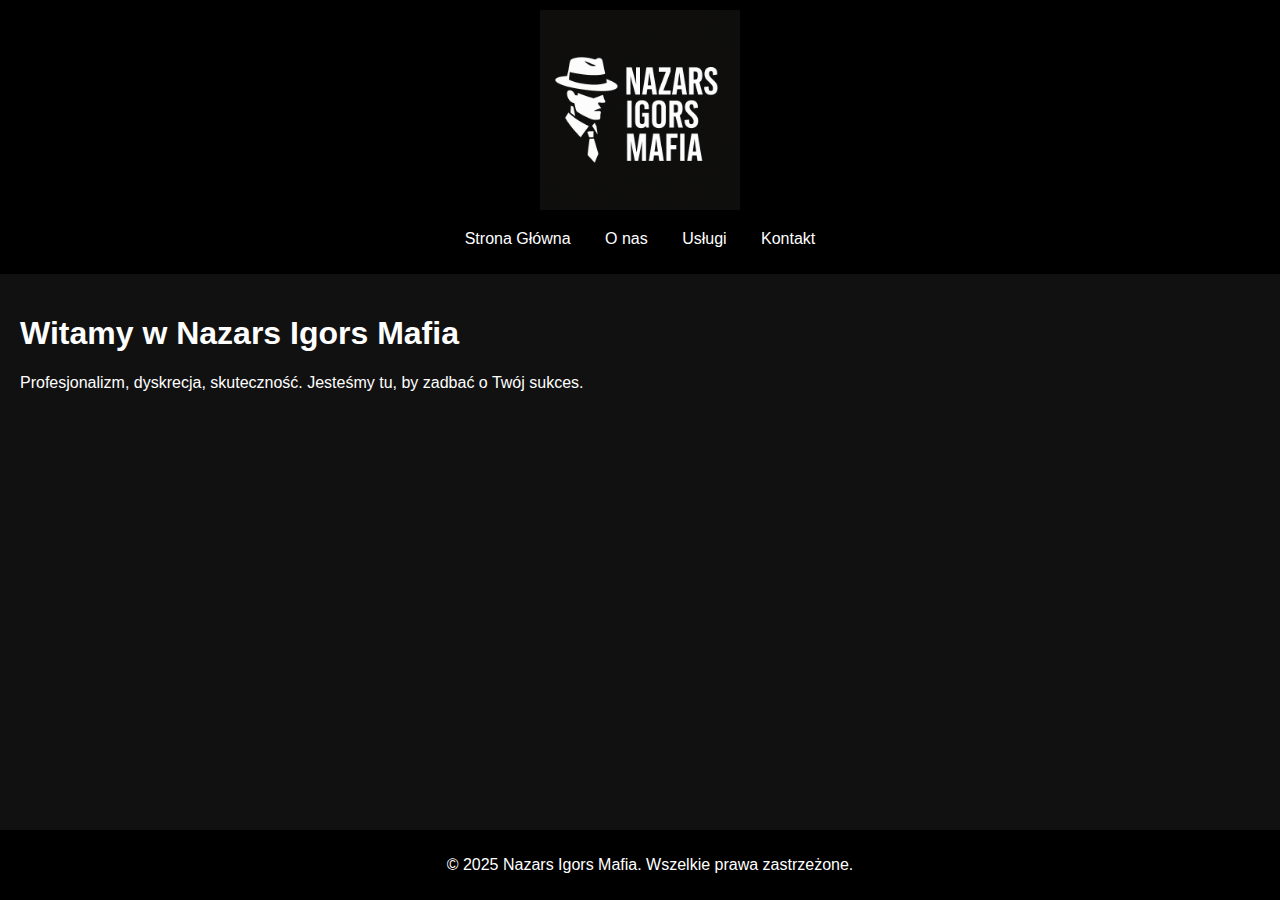
<file: index.html>
<!DOCTYPE html>
<html lang="pl">
<head>
  <meta charset="UTF-8" />
  <meta name="viewport" content="width=device-width, initial-scale=1.0" />
  <title>Nazars Igors Mafia</title>
  <link rel="stylesheet" href="style.css" />
</head>
<body>
  <header>
    <img src="logo.png" alt="Logo Nazars Igors Mafia" class="logo" />
    <nav>
      <ul>
        <li><a href="index.html">Strona Główna</a></li>
        <li><a href="o_nas.html">O nas</a></li>
        <li><a href="uslugi.html">Usługi</a></li>
        <li><a href="kontakt.html">Kontakt</a></li>
      </ul>
    </nav>
  </header>

  <main>
    <h1>Witamy w Nazars Igors Mafia</h1>
    <p>Profesjonalizm, dyskrecja, skuteczność. Jesteśmy tu, by zadbać o Twój sukces.</p>
  </main>

  <footer>
    <p>&copy; 2025 Nazars Igors Mafia. Wszelkie prawa zastrzeżone.</p>
  </footer>
</body>
</html>
</file>
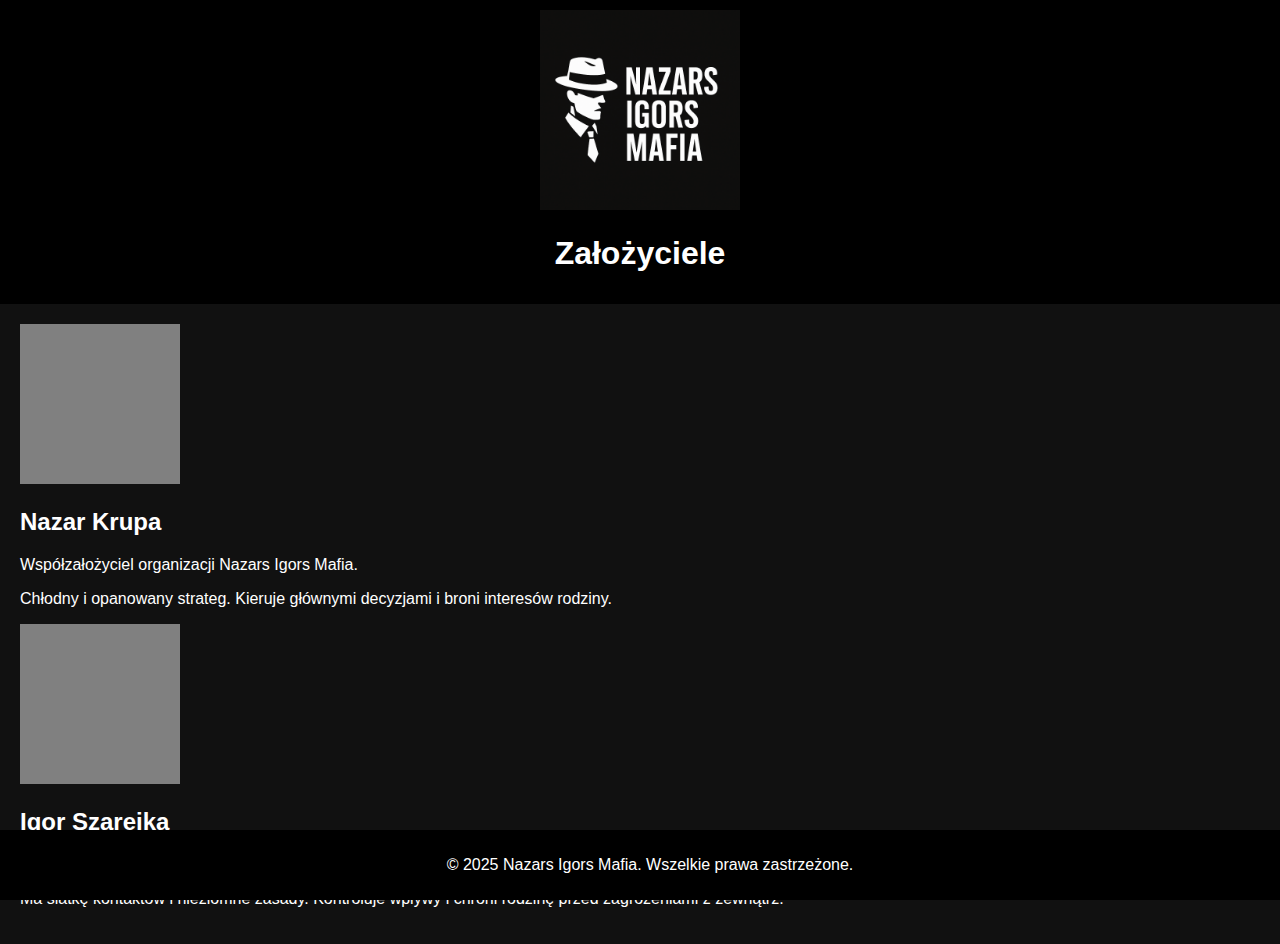
<file: founders.html>
<!DOCTYPE html>
<html lang="pl">
<head>
  <meta charset="UTF-8" />
  <meta name="viewport" content="width=device-width, initial-scale=1.0"/>
  <title>Założyciele - Nazars Igors Mafia</title>
  <link rel="stylesheet" href="style.css" />
</head>
<body class="founders-page">
  <header>
    <img src="logo.png" alt="Logo firmy" class="logo" />
    <h1>Założyciele</h1>
  </header>

  <main>
    <section class="founder">
      <img src="founder_nazar.png" alt="Nazar Krupa" />
      <div>
        <h2>Nazar Krupa</h2>
        <p>Współzałożyciel organizacji Nazars Igors Mafia.</p>
        <p>Chłodny i opanowany strateg. Kieruje głównymi decyzjami i broni interesów rodziny.</p>
      </div>
    </section>

    <section class="founder">
      <img src="founder_igor.png" alt="Igor Szarejka" />
      <div>
        <h2>Igor Szarejka</h2>
        <p>Drugi z założycieli organizacji Nazars Igors Mafia.</p>
        <p>Ma siatkę kontaktów i niezłomne zasady. Kontroluje wpływy i chroni rodzinę przed zagrożeniami z zewnątrz.</p>
      </div>
    </section>
  </main>

  <footer>
    <p>&copy; 2025 Nazars Igors Mafia. Wszelkie prawa zastrzeżone.</p>
  </footer>
</body>
</html>
</file>
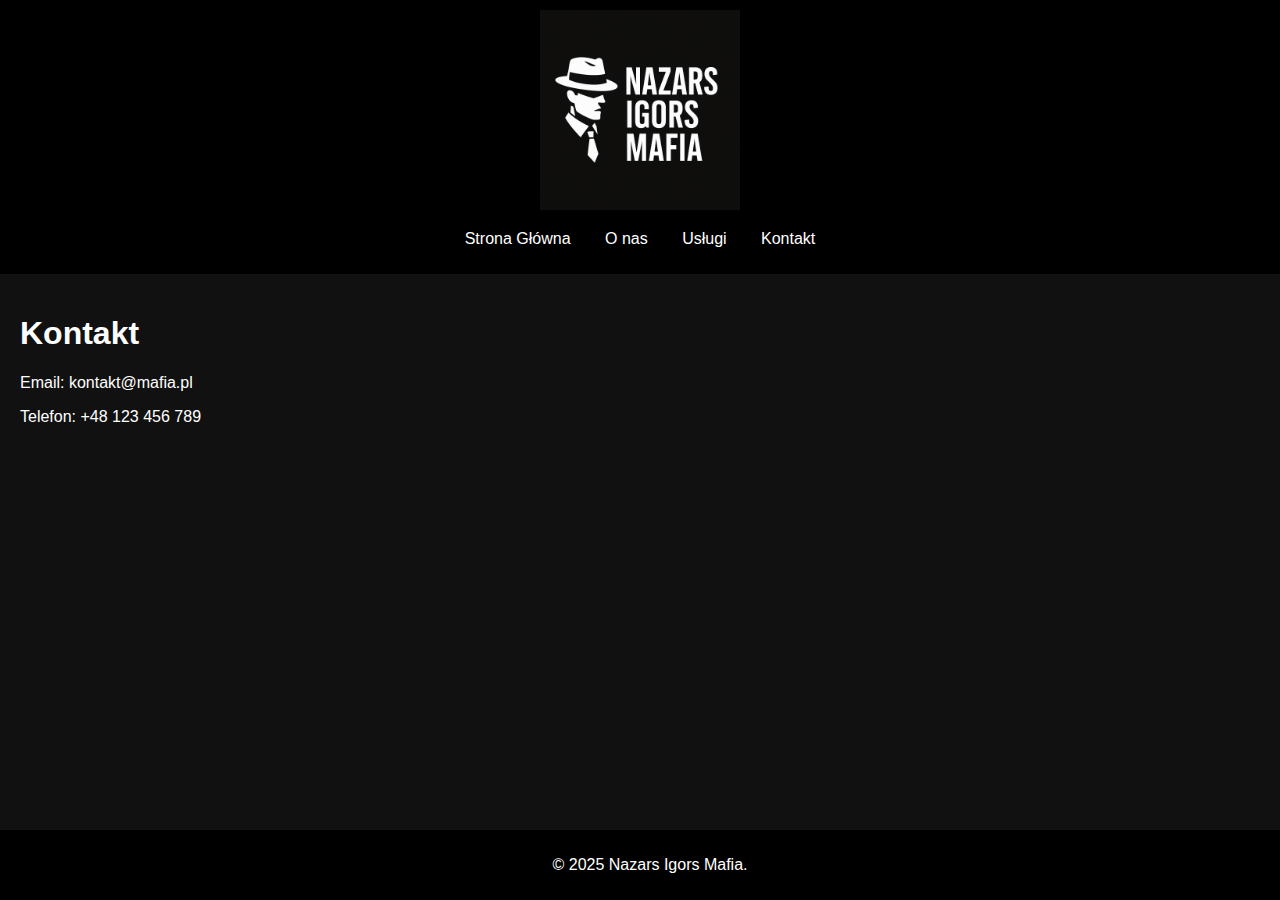
<file: kontakt.html>
<!DOCTYPE html>
<html lang="pl">
<head>
  <meta charset="UTF-8" />
  <meta name="viewport" content="width=device-width, initial-scale=1.0" />
  <title>Kontakt - Nazars Igors Mafia</title>
  <link rel="stylesheet" href="style.css" />
</head>
<body>
  <header>
    <img src="logo.png" alt="Logo Nazars Igors Mafia" class="logo" />
    <nav>
      <ul>
        <li><a href="index.html">Strona Główna</a></li>
        <li><a href="o_nas.html">O nas</a></li>
        <li><a href="uslugi.html">Usługi</a></li>
        <li><a href="kontakt.html">Kontakt</a></li>
      </ul>
    </nav>
  </header>

  <main>
    <h1>Kontakt</h1>
    <p>Email: kontakt@mafia.pl</p>
    <p>Telefon: +48 123 456 789</p>
  </main>

  <footer>
    <p>&copy; 2025 Nazars Igors Mafia.</p>
  </footer>
</body>
</html>
</file>
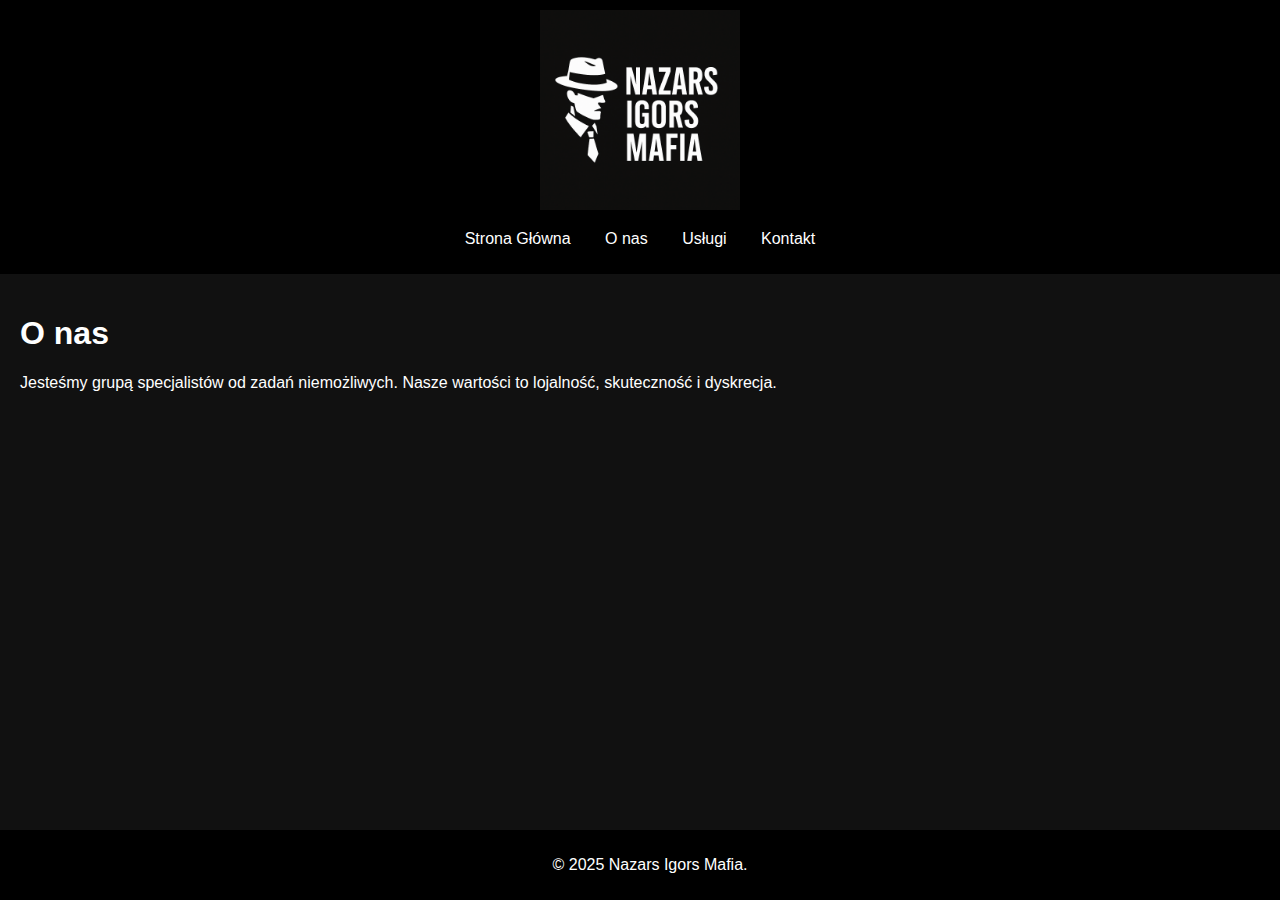
<file: o_nas.html>
<!DOCTYPE html>
<html lang="pl">
<head>
  <meta charset="UTF-8" />
  <meta name="viewport" content="width=device-width, initial-scale=1.0" />
  <title>O nas - Nazars Igors Mafia</title>
  <link rel="stylesheet" href="style.css" />
</head>
<body>
  <header>
    <img src="logo.png" alt="Logo Nazars Igors Mafia" class="logo" />
    <nav>
      <ul>
        <li><a href="index.html">Strona Główna</a></li>
        <li><a href="o_nas.html">O nas</a></li>
        <li><a href="uslugi.html">Usługi</a></li>
        <li><a href="kontakt.html">Kontakt</a></li>
      </ul>
    </nav>
  </header>

  <main>
    <h1>O nas</h1>
    <p>Jesteśmy grupą specjalistów od zadań niemożliwych. Nasze wartości to lojalność, skuteczność i dyskrecja.</p>
  </main>

  <footer>
    <p>&copy; 2025 Nazars Igors Mafia.</p>
  </footer>
</body>
</html>
</file>
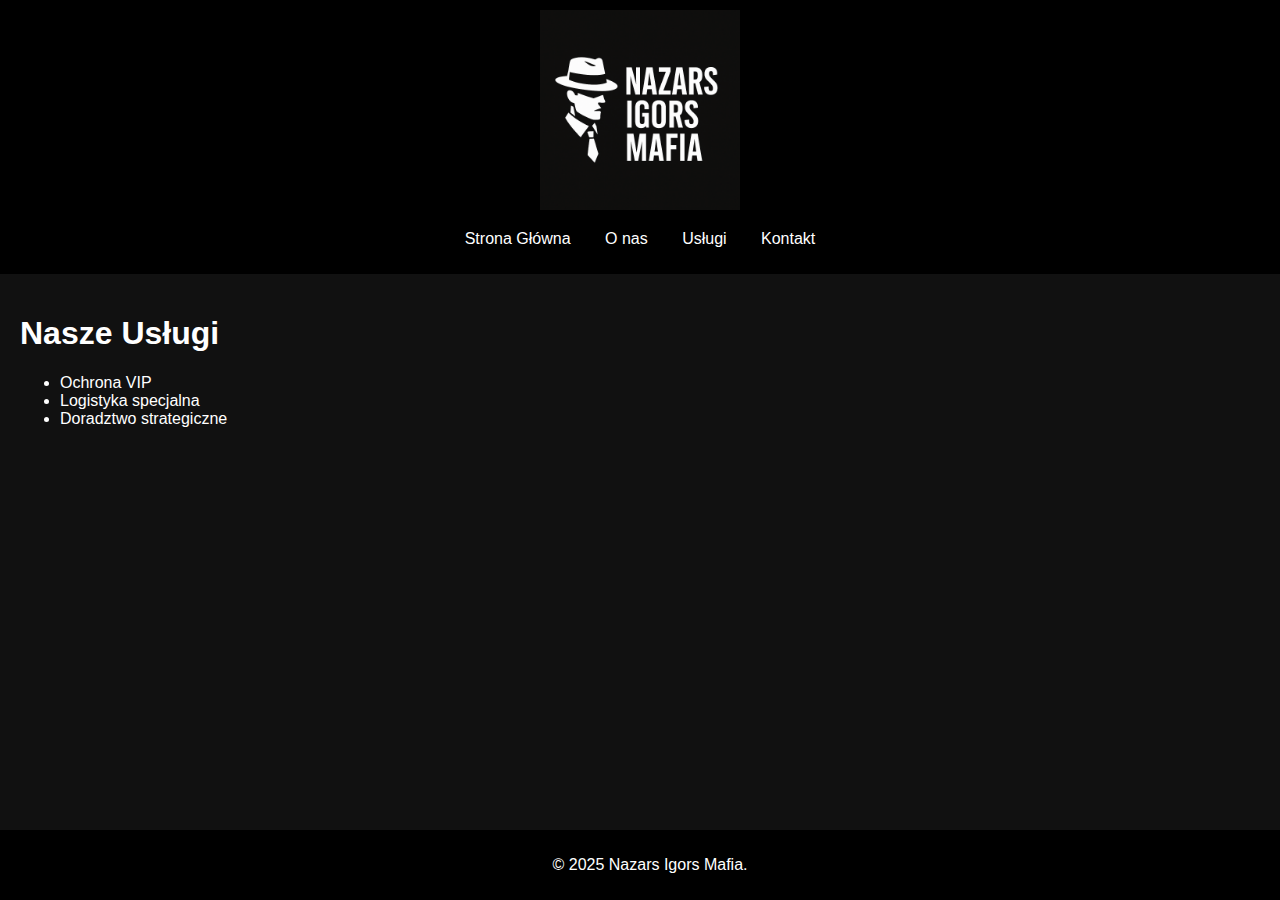
<file: uslugi.html>
<!DOCTYPE html>
<html lang="pl">
<head>
  <meta charset="UTF-8" />
  <meta name="viewport" content="width=device-width, initial-scale=1.0" />
  <title>Usługi - Nazars Igors Mafia</title>
  <link rel="stylesheet" href="style.css" />
</head>
<body>
  <header>
    <img src="logo.png" alt="Logo Nazars Igors Mafia" class="logo" />
    <nav>
      <ul>
        <li><a href="index.html">Strona Główna</a></li>
        <li><a href="o_nas.html">O nas</a></li>
        <li><a href="uslugi.html">Usługi</a></li>
        <li><a href="kontakt.html">Kontakt</a></li>
      </ul>
    </nav>
  </header>

  <main>
    <h1>Nasze Usługi</h1>
    <ul>
      <li>Ochrona VIP</li>
      <li>Logistyka specjalna</li>
      <li>Doradztwo strategiczne</li>
    </ul>
  </main>

  <footer>
    <p>&copy; 2025 Nazars Igors Mafia.</p>
  </footer>
</body>
</html>
</file>
<file: style.css>
body {
  font-family: Arial, sans-serif;
  margin: 0;
  padding: 0;
  background-color: #111;
  color: #fff;
}
header {
  background-color: #000;
  padding: 10px;
  text-align: center;
}
.logo {
  max-width: 200px;
}
nav ul {
  list-style-type: none;
  padding: 0;
}
nav ul li {
  display: inline;
  margin: 0 15px;
}
nav ul li a {
  color: white;
  text-decoration: none;
}
main {
  padding: 20px;
}
footer {
  background-color: #000;
  text-align: center;
  padding: 10px;
  position: fixed;
  width: 100%;
  bottom: 0;
}
</file>
